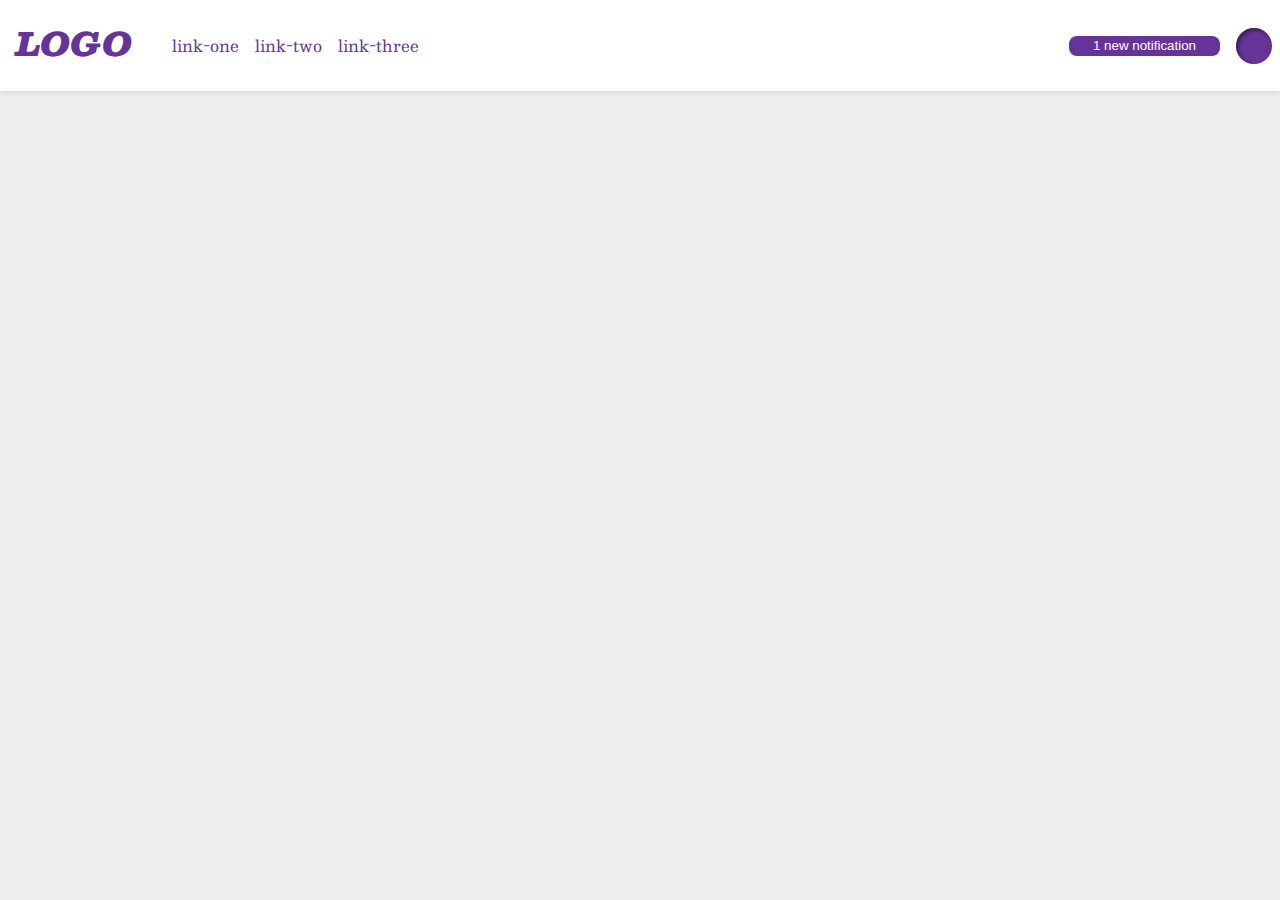
<file: flex/03-flex-header-2/index.html>
<!DOCTYPE html>
<html lang="en">
  <head>
    <meta charset="UTF-8">
    <meta http-equiv="X-UA-Compatible" content="IE=edge">
    <meta name="viewport" content="width=device-width, initial-scale=1.0">
    <title>Flex Header 2</title>
    <link rel="stylesheet" href="style.css">
  </head>
  <body>
    <div class="header">
      <div class="left">
        <div class="logo">
          LOGO
        </div>
        <ul class="links">
          <li><a href="google.com">link-one</a></li>
          <li><a href="google.com">link-two</a></li>
          <li><a href="google.com">link-three</a></li>
        </ul>
      </div>
      <div class="right">
        <button class="notifications">
          1 new notification
        </button>
        <div class="profile-image"></div>
      </div>
    </div>
  </body>
</html>
</file>
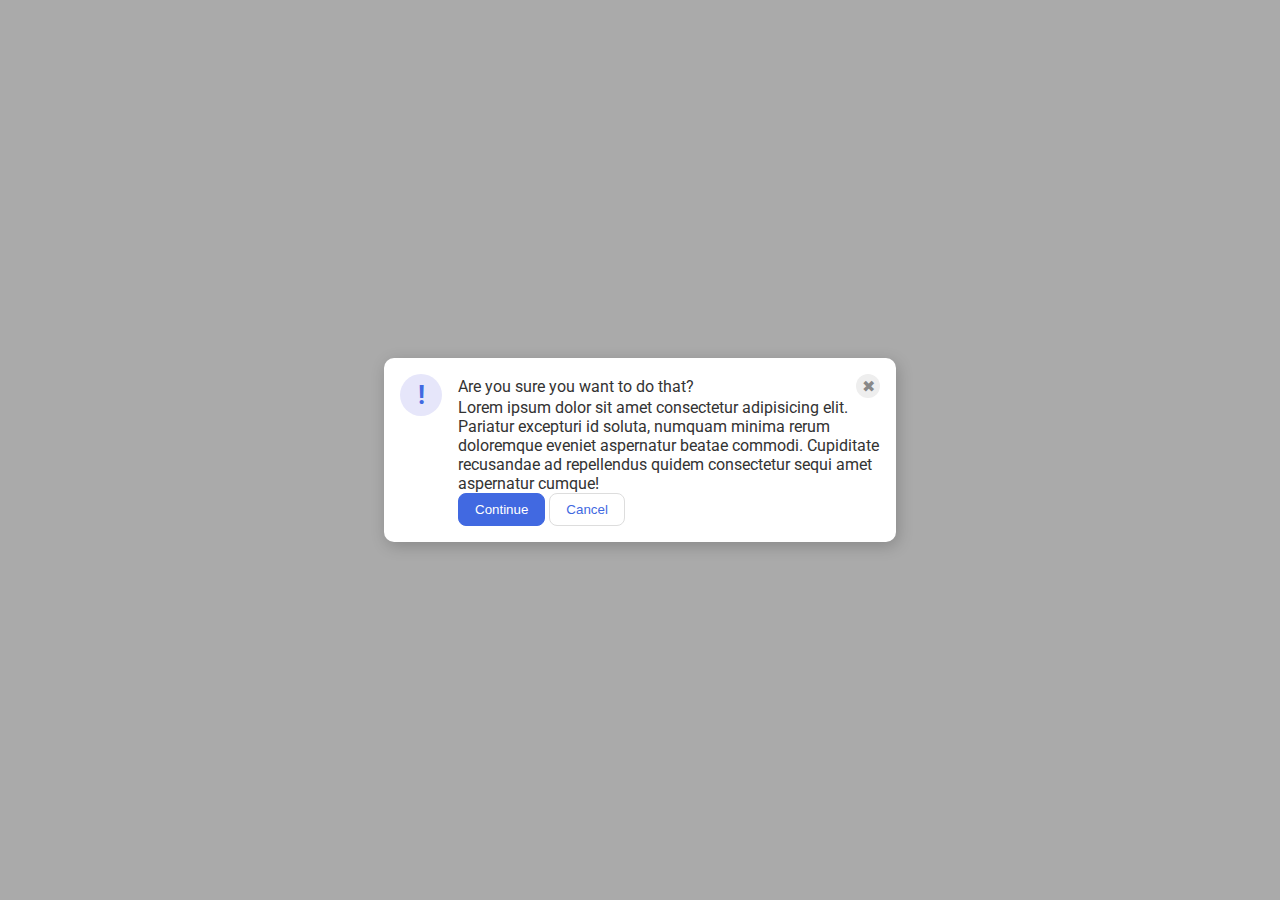
<file: flex/05-flex-modal/index.html>
<!DOCTYPE html>
<html lang="en">
  <head>
    <meta charset="UTF-8">
    <meta http-equiv="X-UA-Compatible" content="IE=edge">
    <meta name="viewport" content="width=device-width, initial-scale=1.0">
    <link rel="stylesheet" href="style.css">
    <title>Modal</title>
  </head>
  <body>
    <div class="modal">
      <div class="icon">!</div>
      <div class="container">
        <div class="header">Are you sure you want to do that?
          <div class="close-button">✖</div>
        </div>
        <div class="text">Lorem ipsum dolor sit amet consectetur adipisicing elit. Pariatur excepturi id soluta, numquam minima rerum doloremque eveniet aspernatur beatae commodi. Cupiditate recusandae ad repellendus quidem consectetur sequi amet aspernatur cumque!</div>
        <button class="continue">Continue</button>
        <button class="cancel">Cancel</button>
      </div>
    </div>
  </body>
</html>
</file>
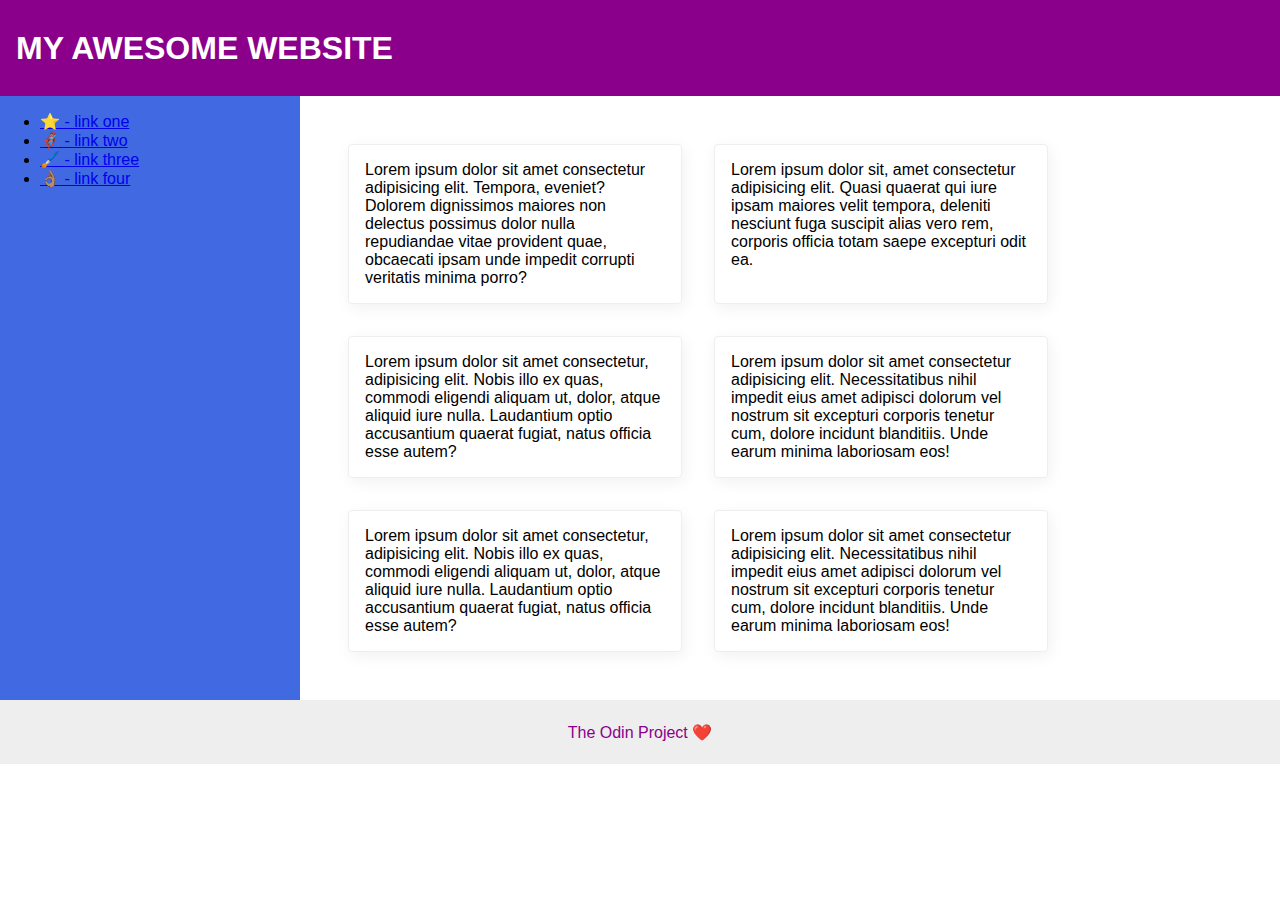
<file: flex/07-flex-layout-2/index.html>
<!DOCTYPE html>
<html lang="en">
  <head>
    <meta charset="UTF-8">
    <meta http-equiv="X-UA-Compatible" content="IE=edge">
    <meta name="viewport" content="width=device-width, initial-scale=1.0">
    <title>The Holy Grail</title>
    <link rel="stylesheet" href="style.css">
  </head>
  <body>
    <div class="header">
      MY AWESOME WEBSITE
    </div>
    <div class="main">
      <div class="sidebar">
        <ul>
          <li><a href="#">⭐ - link one</a></li>
          <li><a href="#">🦸🏽‍♂️ - link two</a></li>
          <li><a href="#">🖌️ - link three</a></li>
          <li><a href="#">👌🏽 - link four</a></li>
        </ul>
      </div>
      <div class="right">
        <div class="card">Lorem ipsum dolor sit amet consectetur adipisicing elit. Tempora, eveniet? Dolorem dignissimos maiores non delectus possimus dolor nulla repudiandae vitae provident quae, obcaecati ipsam unde impedit corrupti veritatis minima porro?</div>
        <div class="card">Lorem ipsum dolor sit, amet consectetur adipisicing elit. Quasi quaerat qui iure ipsam maiores velit tempora, deleniti nesciunt fuga suscipit alias vero rem, corporis officia totam saepe excepturi odit ea.</div>
        <div class="card">Lorem ipsum dolor sit amet consectetur, adipisicing elit. Nobis illo ex quas, commodi eligendi aliquam ut, dolor, atque aliquid iure nulla. Laudantium optio accusantium quaerat fugiat, natus officia esse autem?</div>
        <div class="card">Lorem ipsum dolor sit amet consectetur adipisicing elit. Necessitatibus nihil impedit eius amet adipisci dolorum vel nostrum sit excepturi corporis tenetur cum, dolore incidunt blanditiis. Unde earum minima laboriosam eos!</div>
        <div class="card">Lorem ipsum dolor sit amet consectetur, adipisicing elit. Nobis illo ex quas, commodi eligendi aliquam ut, dolor, atque aliquid iure nulla. Laudantium optio accusantium quaerat fugiat, natus officia esse autem?</div>
        <div class="card">Lorem ipsum dolor sit amet consectetur adipisicing elit. Necessitatibus nihil impedit eius amet adipisci dolorum vel nostrum sit excepturi corporis tenetur cum, dolore incidunt blanditiis. Unde earum minima laboriosam eos!</div>
      </div>
    </div>
    <div class="footer">
      The Odin Project ❤️
    </div>
  </body>
</html>
</file>
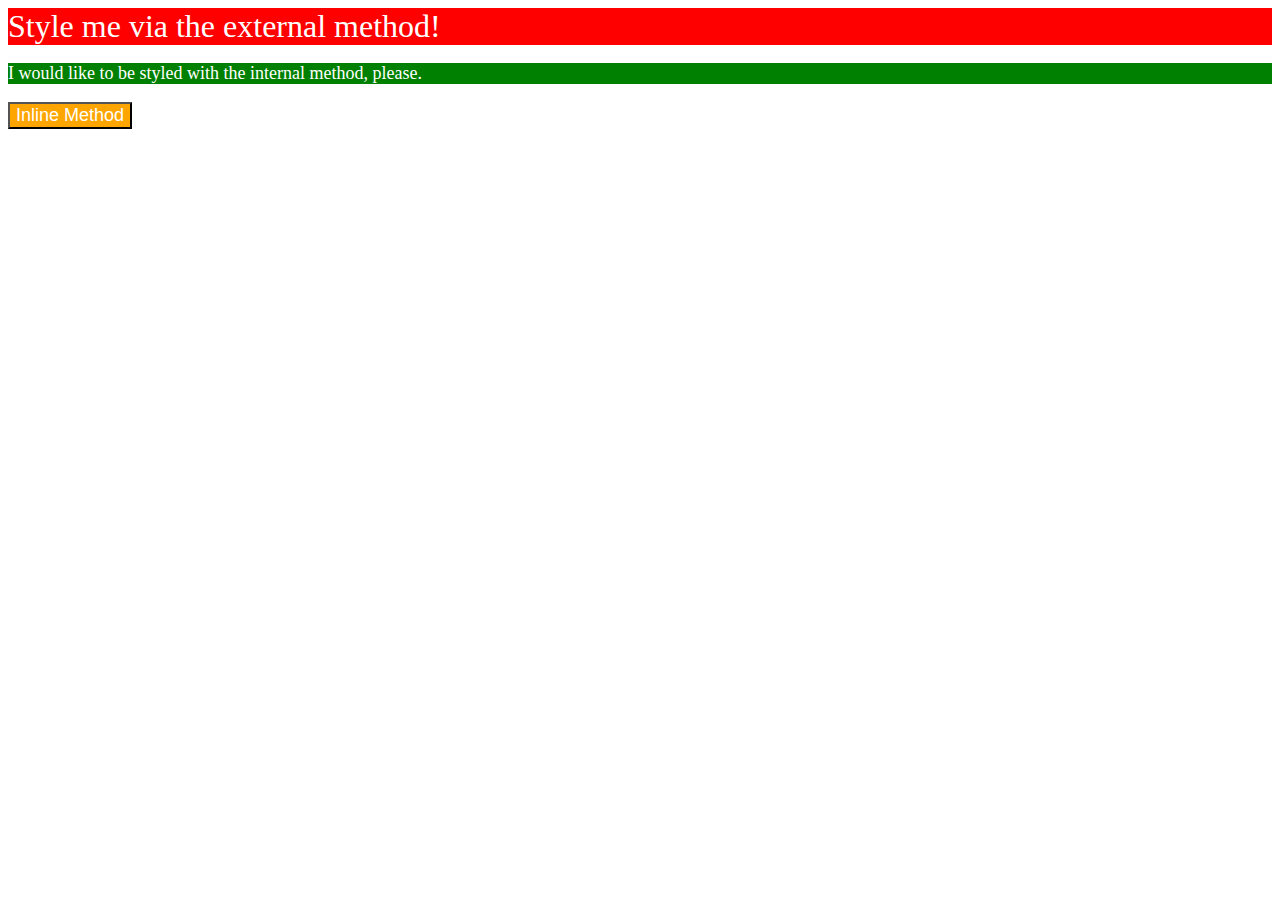
<file: foundations/01-css-methods/index.html>
<!DOCTYPE html>
<html lang="en">
  <head>
    <link rel="stylesheet" href="style.css">
    <style>
      p {
        color: white;
        font-size: 18px;
        background-color: green;
      }
    </style>
    <meta charset="UTF-8">
    <meta http-equiv="X-UA-Compatible" content="IE=edge">
    <meta name="viewport" content="width=device-width, initial-scale=1.0">
    <title>Methods for Adding CSS</title>
  </head>
  <body>
    <div>Style me via the external method!</div>
    <p>I would like to be styled with the internal method, please.</p>
    <button style="color: white; font-size: 18px; background-color: orange;">Inline Method</button>
  </body>
</html>
</file>
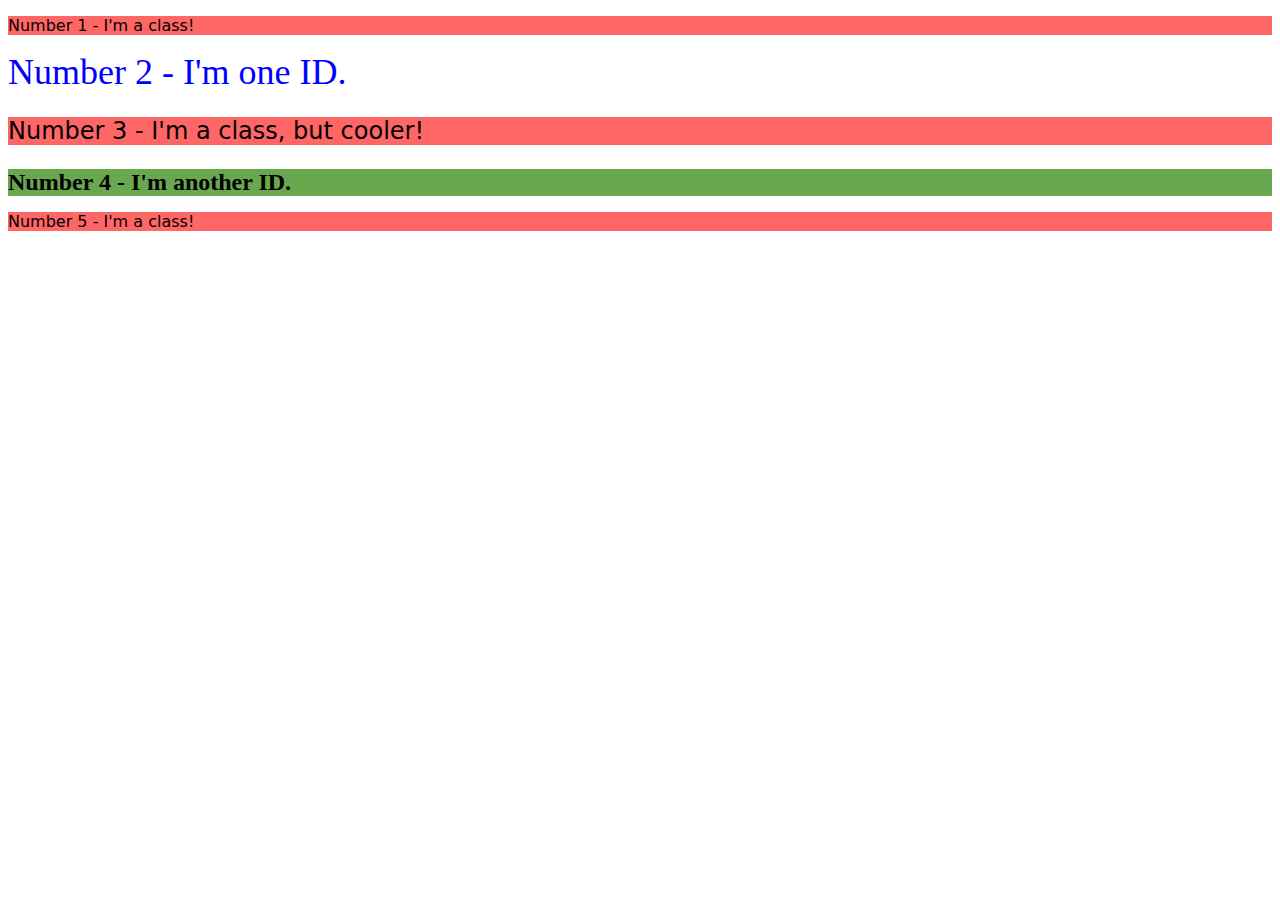
<file: foundations/02-class-id-selectors/index.html>
<!DOCTYPE html>
<html lang="en">
  <head>
    <meta charset="UTF-8">
    <meta http-equiv="X-UA-Compatible" content="IE=edge">
    <meta name="viewport" content="width=device-width, initial-scale=1.0">
    <title>Class and ID Selectors</title>
    <link rel="stylesheet" href="style.css">
  </head>
  <body>
    <p class="odd">Number 1 - I'm a class!</p>
    <div id="two">Number 2 - I'm one ID.</div>
    <p class="odd three">Number 3 - I'm a class, but cooler!</p>
    <div id="four">Number 4 - I'm another ID.</div>
    <p class="odd">Number 5 - I'm a class!</p>
  </body>
</html>
</file>
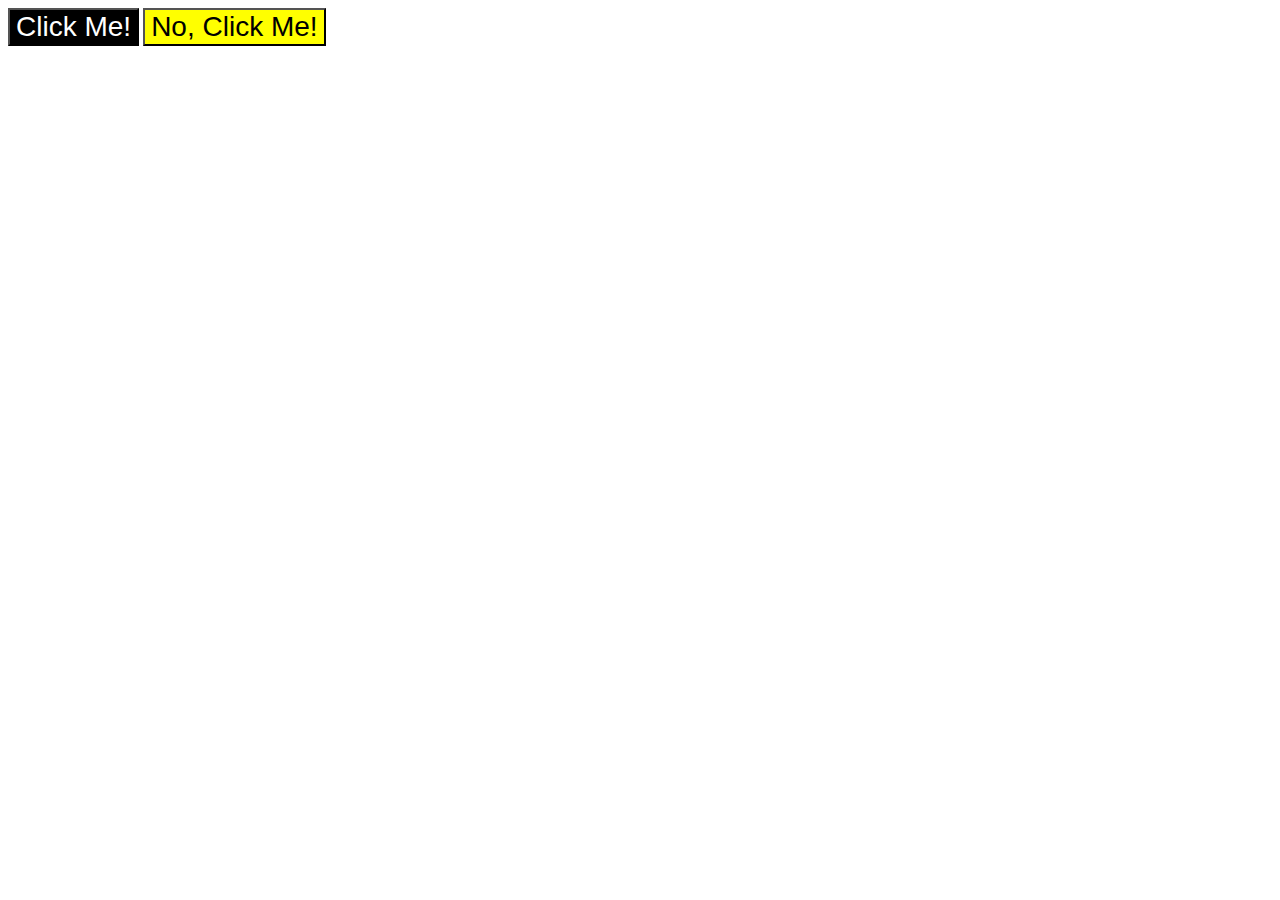
<file: foundations/03-grouping-selectors/index.html>
<!DOCTYPE html>
<html lang="en">
  <head>
    <meta charset="UTF-8">
    <meta http-equiv="X-UA-Compatible" content="IE=edge">
    <meta name="viewport" content="width=device-width, initial-scale=1.0">
    <title>Grouping Selectors</title>
    <link rel="stylesheet" href="style.css">
  </head>
  <body>
    <button class="button" id="one">Click Me!</button>
    <button class="button" id="two">No, Click Me!</button>
  </body>
</html>
</file>
<file: flex/03-flex-header-2/style.css>
/* this is some magical font-importing.  
you'll learn about it later. */
@import url('https://fonts.googleapis.com/css2?family=Besley:ital,wght@0,400;1,900&display=swap');

body {
  margin: 0;
  background: #eee;
  font-family: Besley, serif;
}

.header {
  background: white;
  border-bottom: 1px solid #ddd;
  box-shadow: 0 0 8px rgba(0,0,0,.1);
}

.profile-image {
  background: rebeccapurple;
  box-shadow: inset 2px 2px 4px rgba(0,0,0,.5);
  border-radius: 50%;
  width: 36px;
  height: 36px;
}

.logo {
  color: rebeccapurple;
  font-size: 32px;
  font-weight: 900;
  font-style: italic;
}

button {
  border: none;
  border-radius: 8px;
  background: rebeccapurple;
  color: white;
  padding: 8px 24px;
}

a {
  /* this removes the line under our links */
  text-decoration: none;
  color: rebeccapurple;
}

ul {
  list-style-type: none;
}

.header {
  display: flex;
  justify-content: space-between;
  gap: 8px;
  padding: 8px;
}

.left {
  display: flex;
  justify-content: left;
  padding: 8px;
}

ul {
  display: flex;
  gap: 16px;
}

.right {
  display: flex;
  justify-content: right;
  gap: 16px;
  justify-content: center;
  align-items: center;
}

button {
  display: flex;
  align-items: center;
  height: 20px;
  justify-content: center;
}

.profile-image {
  display: flex;
}
</file>
<file: flex/05-flex-modal/style.css>
@import url('https://fonts.googleapis.com/css2?family=Roboto:wght@400;700&display=swap');

html, body {
  height: 100%;
}

body {
  font-family: Roboto, sans-serif;
  margin: 0;
  background: #aaa;
  color: #333;
  /* I'll give you this one for free lol */
  display: flex;
  align-items: center;
  justify-content: center;
}

.modal {
  background: white;
  width: 480px;
  border-radius: 10px;
  box-shadow: 2px 4px 16px rgba(0,0,0,.2);
}

.icon {
  color: royalblue;
  font-size: 26px;
  font-weight: 700;
  background: lavender;
  width: 42px;
  height: 42px;
  border-radius: 50%;
  display: flex;
  align-items: center;
  justify-content: center;
}

.close-button {
  background: #eee;
  border-radius: 50%;
  color: #888;
  font-weight: 400;
  font-size: 16px;
  height: 24px;
  width: 24px;
  display: flex;
  align-items: center;
  justify-content: center;
}

button {
  padding: 8px 16px;
  border-radius: 8px;
}

button.continue {
  background: royalblue;
  border: 1px solid royalblue;
  color: white;
}

button.cancel {
  background: white;
  border: 1px solid #ddd;
  color: royalblue;
}

.modal {
  display: flex;
  gap: 16px;
  padding: 16px;
}

.icon {
  flex-shrink: 0;
}

.header {
  display: flex;
  align-items: center;
  justify-content: space-between;
}
</file>
<file: flex/07-flex-layout-2/style.css>
body {
  font-family: -apple-system, BlinkMacSystemFont, 'Segoe UI', Roboto, Oxygen, Ubuntu, Cantarell, 'Open Sans', 'Helvetica Neue', sans-serif;
  margin: 0;
  min-height: 100vh;
}

.header {
  height: 64px;
  background: darkmagenta;
  color: white;
}

.footer {
  height: 64px;
  background: #eee;
  color: darkmagenta;
}

.sidebar {
  width: 300px;
  background: royalblue;
}

.card {
  border: 1px solid #eee;
  box-shadow: 2px 4px 16px rgba(0,0,0,.06);
  border-radius: 4px;
}

.header {
  display: flex;
  align-items: center;
  padding: 16px;
  font-size: 32px;
  font-weight: 900;
}

.footer {
  display: flex;
  justify-content: center;
  align-items: center;
}

.main {
  display: flex;
}

.sidebar {
  display: flex;
  width: 300px;
  flex-shrink: 0;
}

.right {
  display: flex;
  flex-wrap: wrap;
  padding: 32px;
}

.card {
  width: 300px;
  padding: 16px;
  margin: 16px;
}
</file>
<file: foundations/01-css-methods/style.css>
div {
    color: white;
    font-size: 32px;
    background-color: red;
}
</file>
<file: foundations/02-class-id-selectors/style.css>
.odd {
    background-color: #ff6666;
    font-family: Verdana, "DejaVu Sans", sans-serif;
}

.three{
    font-size: 24px;
}

#two {
    color: blue;
    font-size: 36px;
}

#four {
    background-color: #6aa84f;
    font-weight: bold;
    font-size: 24px;
}
</file>
<file: foundations/03-grouping-selectors/style.css>
.button {
    font-size: 28px;
    font-family: Helvetica, "Times New Roman", sans-serif;
}

#one {
    color: white;
    background-color: black;
}

#two {
    background-color: yellow;
}
</file>
